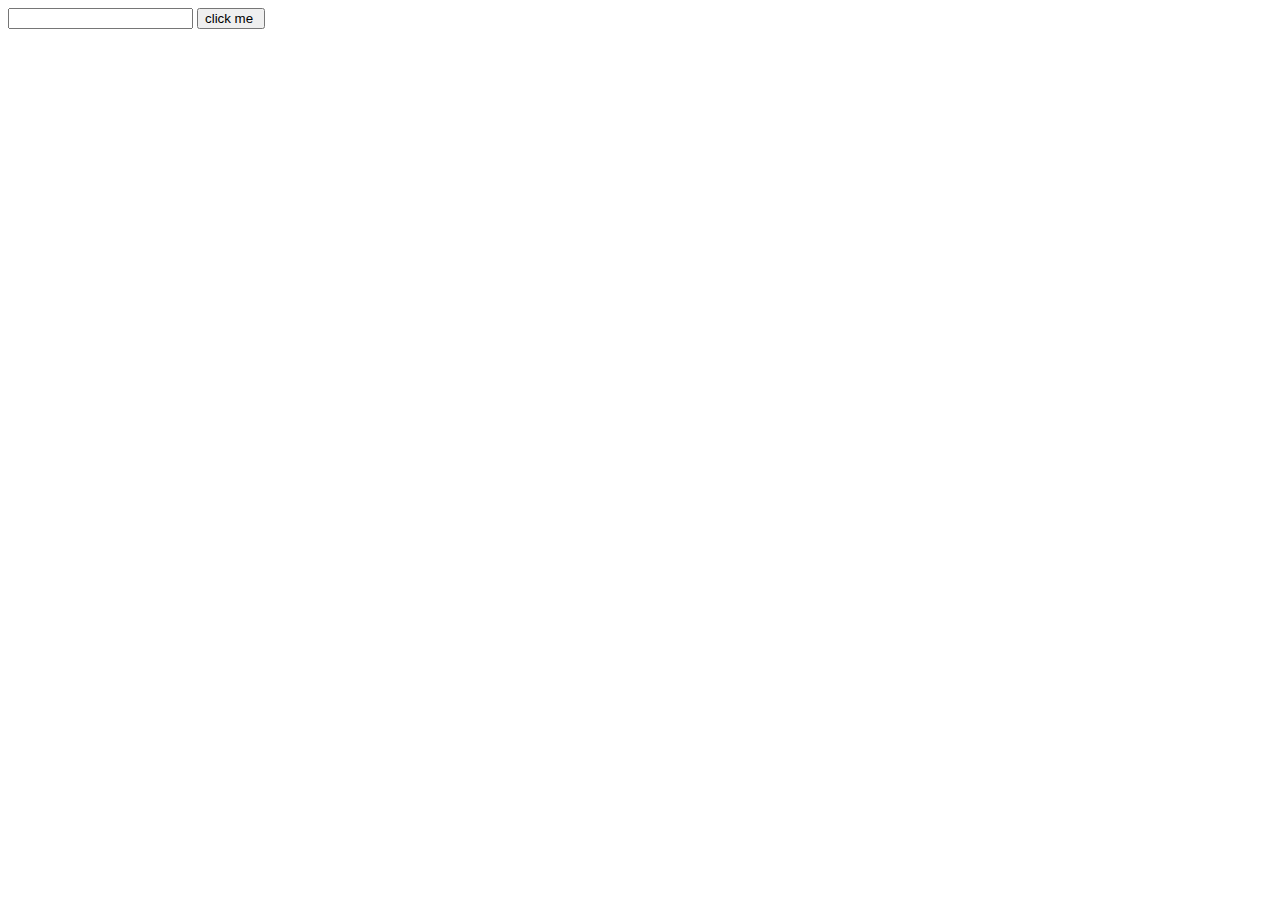
<file: public/not in use/trialhistory.html>
<html>
<head>
        <!-- jQuery library -->
        <script src="https://ajax.googleapis.com/ajax/libs/jquery/3.2.1/jquery.min.js"></script>
<script
  src="https://code.jquery.com/jquery-3.2.1.min.js"
  integrity="sha256-hwg4gsxgFZhOsEEamdOYGBf13FyQuiTwlAQgxVSNgt4="
  crossorigin="anonymous"></script>
</head>
<body>
<input type="text" id="input">
<input type="button" value="click me " id="click">
</body>
<script>
var namearray=[];
var name;
$("#click").click(function() {
    console.log($("input").val());
    console.log("abhay called");
    name=$("input").val();
    namearray.push(name);
    console.log(namearray);
});
</script>
</html>
</file>
